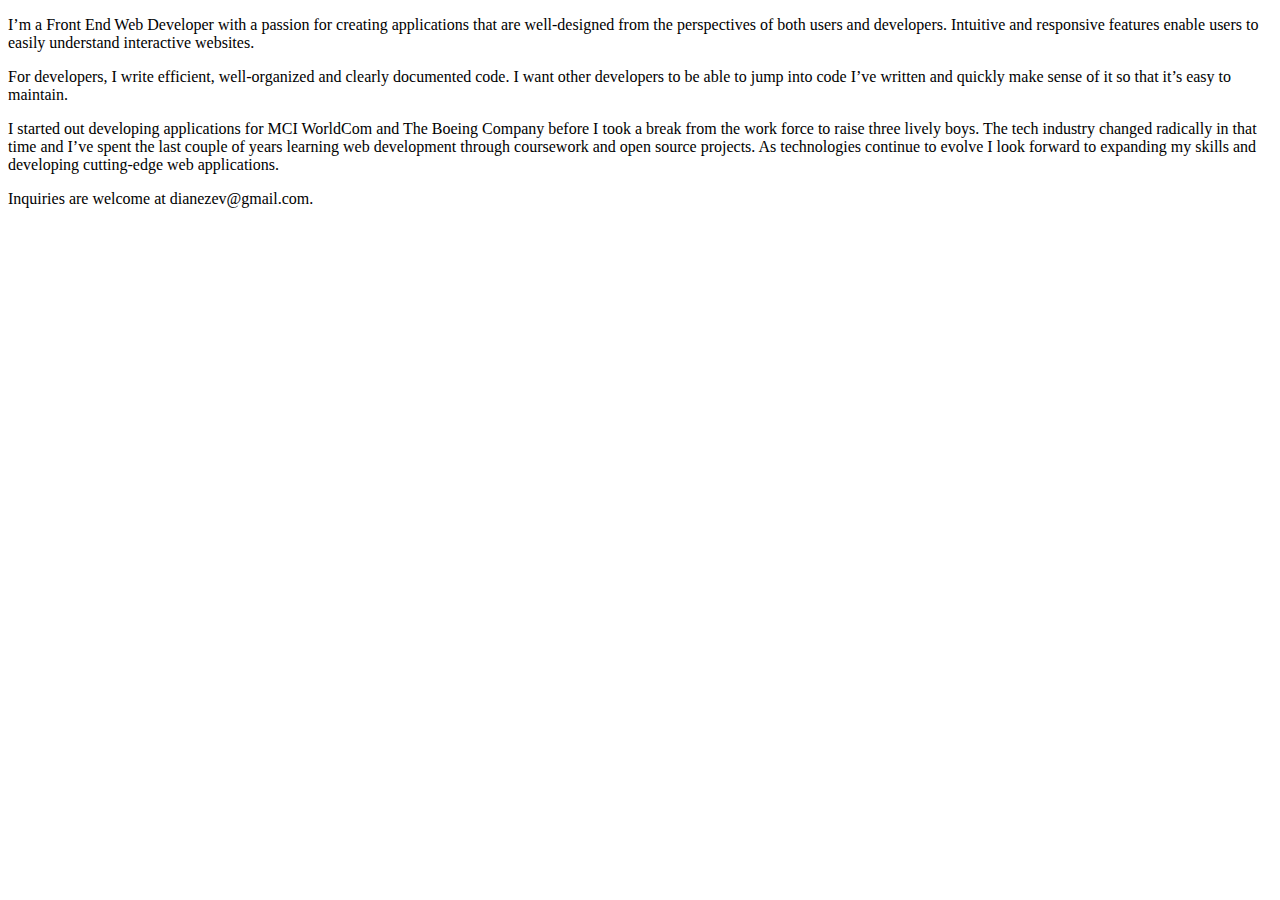
<file: about.html>
<!DOCTYPE html>
<html> 
<head> 
  <title>About Diane Zevenbergen</title>
  <meta charset="UTF-8">
</head> 

<body> 


  <p>I’m a Front End Web Developer with a passion for creating applications that are well-designed from the perspectives of both users and developers. Intuitive and responsive features enable users to easily understand interactive websites.</p>

  <p>For developers, I write efficient, well-organized and clearly documented code. I want other developers to be able to jump into code I’ve written and quickly make sense of it so that it’s easy to maintain.</p>

  <p>I started out developing applications for MCI WorldCom and The Boeing Company before I took a break from the work force to raise three lively boys. The tech industry changed radically in that time and I’ve spent the last couple of years learning web development through coursework and open source projects. As technologies continue to evolve I look forward to expanding my skills and developing cutting-edge web applications. </p>

  <p>Inquiries are welcome at dianezev@gmail.com.</p>

</body> 
</html>
</file>
